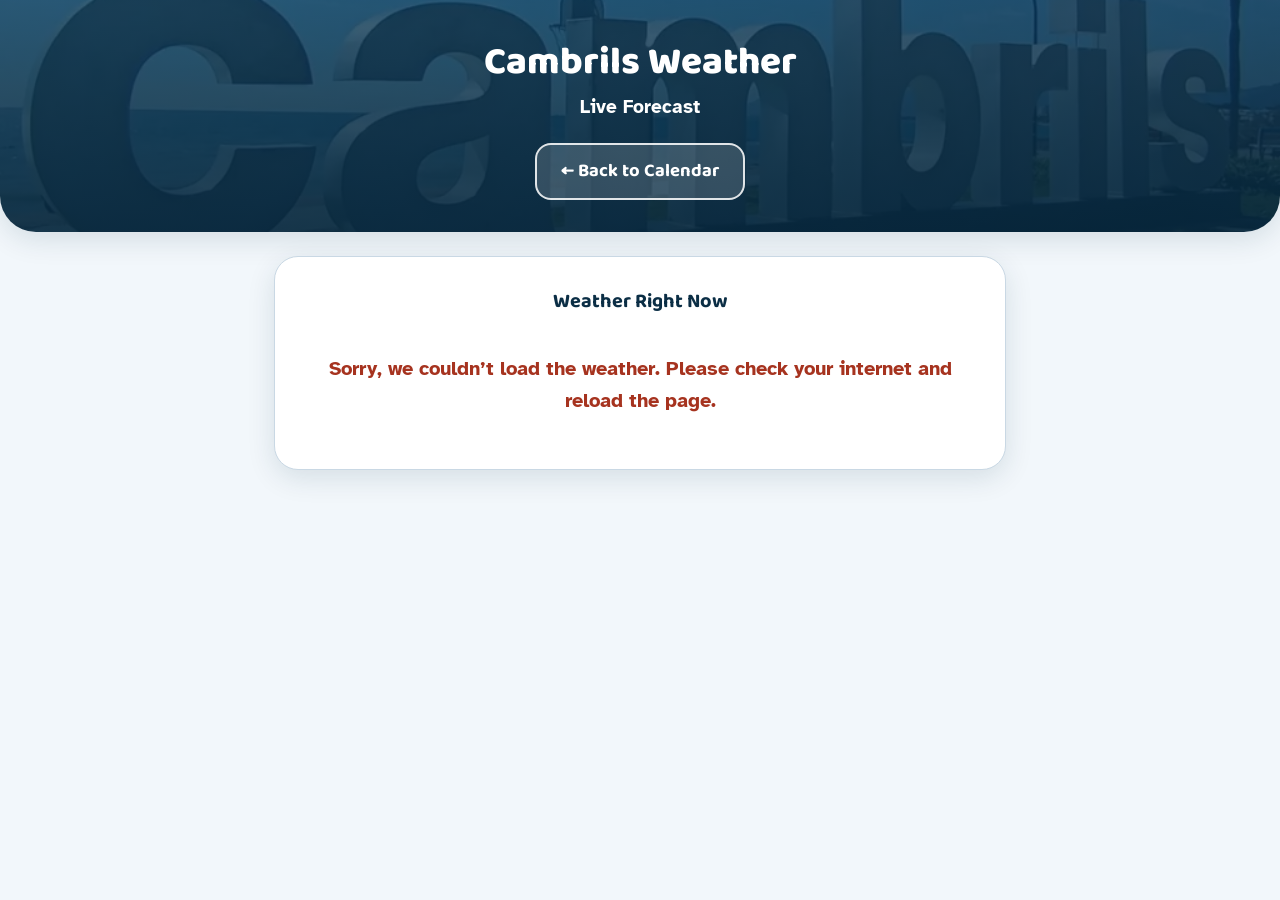
<file: weather.html>
<!DOCTYPE html>
<html lang="en">
<head>
    <meta charset="UTF-8">
    <meta name="viewport" content="width=device-width, initial-scale=1.0">
    <title>Cambrils Weather</title>
    <link rel="manifest" href="manifest.json">
    <meta name="theme-color" content="#0A5C8A">
    <meta name="app-version" content="__APP_VERSION__">
    <link rel="stylesheet" href="style.css">
</head>
<body>

    <header>
        <h1>Cambrils Weather</h1>
        <p class="header-subtitle">Live Forecast</p>
        <a href="index.html" class="today-btn">&#8592; Back to Calendar</a>
    </header>

    <div class="weather-container">
        
        <div class="current-weather-card">
            <h3>Weather Right Now</h3>
            
            <div id="loadingText" class="weather-status">Loading the forecast…</div>
            
            <div id="weatherContent" style="display:none;">
                
                <div class="temp-big" id="currentTemp">--°</div>
                
                <div class="condition-row">
                    <div id="currentCondition" class="condition-text">--</div>
                    <div class="wind-metric">
                        💨 <span id="windSpeed">--</span> km/h
                    </div>
                </div>
                
                <div class="stats-grid">
                    <div class="stat-item">
                        <span class="stat-icon">🌅</span>
                        <div class="stat-text">
                            <span id="sunriseTime">--:--</span>
                            <div class="stat-label">Sunrise</div>
                        </div>
                    </div>

                    <div class="stat-item">
                        <span class="stat-icon">🌇</span>
                        <div class="stat-text">
                            <span id="sunsetTime">--:--</span>
                            <div class="stat-label">Sunset</div>
                        </div>
                    </div>
                </div>

            </div>
        </div>

        <div class="forecast-list" id="forecastList">
            </div>

    </div>

    <script type="module" src="weather.js"></script>
</body>
</html>
</file>
<file: style.css>
@import url('https://fonts.googleapis.com/css2?family=Atkinson+Hyperlegible:wght@400;700&family=Baloo+2:wght@500;600;700;800&display=swap');

:root {
    /* Seaside Daylight palette */
    --ink-navy:   #0B2E45;
    --sky-wash:   #F2F7FB;
    --sea-blue:   #0A5C8A;
    --sea-blue-dark: #08486D;
    --coral:      #C8442E;
    --coral-dark: #A6331F;
    --sun-gold:   #F4B400;
    --cloud:      #FFFFFF;
    --line:       #C9D8E4;
    --success:    #1E7D34;

    --display: 'Baloo 2', sans-serif;
    --body:    'Atkinson Hyperlegible', sans-serif;

    --shadow:    0 8px 28px rgba(11, 46, 69, 0.12);
    --shadow-lg: 0 18px 48px rgba(11, 46, 69, 0.22);
    --radius:    24px;
}

* { box-sizing: border-box; }

/* --- APP SPLASH ---
   Full-bleed photo with a slow 3s zoom, then dissolves to reveal the calendar.
   Works on Android (where Chrome's brief icon-splash is unavoidable) and on
   iOS (where the apple-touch-startup-image hands off seamlessly into this).
   Critical positioning + image rules are inlined in <head> so the overlay
   paints on first frame; the animation rules live here. */
#appSplash::before {
    transition: none;
}

#appSplash.is-zooming::before {
    animation: appSplashZoom 3000ms cubic-bezier(0.25, 0.1, 0.25, 1) forwards;
}

#appSplash.is-leaving {
    animation: appSplashFade 700ms cubic-bezier(0.4, 0, 0.2, 1) forwards;
}

#appSplash.is-leaving::before {
    animation: appSplashZoomOut 700ms cubic-bezier(0.4, 0, 0.2, 1) forwards;
}

@keyframes appSplashZoom {
    from { transform: scale(1); }
    to   { transform: scale(1.12); }
}

@keyframes appSplashZoomOut {
    from { transform: scale(1.12); }
    to   { transform: scale(1.22); }
}

@keyframes appSplashFade {
    from { opacity: 1; }
    to   { opacity: 0; }
}

/* The header softly slides down behind the dissolving splash, so the
   reveal feels like the camera handing off to the real app. */
body.app-splash-leaving header {
    animation: appHeaderReveal 700ms cubic-bezier(0.2, 0.8, 0.2, 1) both;
}

@keyframes appHeaderReveal {
    0%   { opacity: 0; transform: translateY(-14px); }
    100% { opacity: 1; transform: translateY(0); }
}

@media (prefers-reduced-motion: reduce) {
    #appSplash.is-zooming::before,
    #appSplash.is-leaving::before {
        animation: none;
        transform: none;
    }
    #appSplash.is-leaving {
        animation: appSplashFade 200ms ease forwards;
    }
    body.app-splash-leaving header {
        animation: none;
        opacity: 1;
        transform: none;
    }
}

/* --- UPDATE BANNER --- */
.update-banner {
    position: sticky;
    top: 0;
    z-index: 10000;
    display: flex;
    align-items: center;
    justify-content: center;
    flex-wrap: wrap;
    gap: 14px;
    width: 100%;
    padding: calc(14px + env(safe-area-inset-top, 0px)) 16px 14px;
    background: var(--sea-blue);
    color: var(--cloud);
    text-align: center;
    box-shadow: 0 4px 14px rgba(11, 46, 69, 0.25);
}
.update-banner[hidden] { display: none; }
.update-banner-text {
    font-family: var(--display);
    font-weight: 700;
    font-size: 1.15rem;
}
.update-banner-btn {
    min-height: 52px;
    padding: 10px 22px;
    background: var(--cloud);
    color: var(--sea-blue);
    border: none;
    border-radius: 14px;
    font-family: var(--display);
    font-weight: 800;
    font-size: 1.15rem;
    cursor: pointer;
    box-shadow: 0 4px 10px rgba(0, 0, 0, 0.15);
    transition: transform 0.1s ease;
}
.update-banner-btn:hover { background: #EAF2F8; }
.update-banner-btn:active { transform: scale(0.97); }

body {
    font-family: var(--body);
    background: var(--sky-wash);
    margin: 0;
    padding: 0 0 60px 0;
    color: var(--ink-navy);
    font-size: 1.25rem;       /* 20px base for low-vision comfort */
    line-height: 1.6;
    -webkit-text-size-adjust: 100%;
}

h1, h2, h3 {
    font-family: var(--display);
    color: var(--ink-navy);
    line-height: 1.2;
}

/* --- HEADER --- */
header {
    background:
        linear-gradient(rgba(8, 52, 80, 0.78), rgba(7, 40, 62, 0.92)),
        url('cambrils-header.jpg');
    background-size: cover;
    background-position: center;
    background-repeat: no-repeat;
    color: var(--cloud);
    padding: 2.5rem 1rem 2rem 1rem;
    text-align: center;
    border-bottom-left-radius: 36px;
    border-bottom-right-radius: 36px;
    box-shadow: var(--shadow);
    margin-bottom: 24px;
}

header h1 {
    margin: 0;
    font-family: var(--display);
    font-weight: 800;
    font-size: 2.4rem;
    color: var(--cloud);
}

.header-subtitle {
    font-weight: 700;
    margin: 6px 0 20px 0;
    font-size: 1.2rem;
    color: var(--cloud);
}

.header-actions {
    display: flex;
    justify-content: center;
    gap: 14px;
    flex-wrap: wrap;
}

/* --- BUTTONS --- */
button,
.btn {
    font-family: var(--body);
    cursor: pointer;
}

/* Big primary action */
.btn-primary,
.btn-confirm {
    display: inline-flex;
    align-items: center;
    justify-content: center;
    gap: 10px;
    min-height: 64px;
    padding: 16px 28px;
    background: var(--sea-blue);
    color: var(--cloud);
    border: none;
    border-radius: 18px;
    font-family: var(--display);
    font-weight: 700;
    font-size: 1.35rem;
    box-shadow: 0 6px 16px rgba(10, 92, 138, 0.3);
    transition: background 0.15s ease, transform 0.1s ease;
}

.btn-primary:hover,
.btn-confirm:hover { background: var(--sea-blue-dark); }
.btn-primary:active,
.btn-confirm:active { transform: scale(0.98); }

/* The big "Add a booking" button above the calendar */
.add-booking-btn {
    display: flex;
    align-items: center;
    justify-content: center;
    gap: 12px;
    width: 100%;
    max-width: 560px;
    margin: 0 auto 22px auto;
    min-height: 76px;
    padding: 18px 24px;
    background: var(--sea-blue);
    color: var(--cloud);
    border: none;
    border-radius: 22px;
    font-family: var(--display);
    font-weight: 800;
    font-size: 1.6rem;
    box-shadow: var(--shadow);
    transition: background 0.15s ease, transform 0.1s ease;
}
.add-booking-btn:hover { background: var(--sea-blue-dark); }
.add-booking-btn:active { transform: scale(0.99); }
.add-booking-btn .plus {
    font-size: 2rem;
    line-height: 1;
    font-weight: 800;
}

.btn-secondary,
.btn-cancel {
    display: inline-flex;
    align-items: center;
    justify-content: center;
    min-height: 64px;
    padding: 16px 24px;
    background: var(--cloud);
    color: var(--sea-blue);
    border: 3px solid var(--sea-blue);
    border-radius: 18px;
    font-family: var(--display);
    font-weight: 700;
    font-size: 1.25rem;
    transition: background 0.15s ease;
}
.btn-cancel:hover,
.btn-secondary:hover { background: #EAF2F8; }

.btn-danger {
    background: var(--coral) !important;
    color: var(--cloud) !important;
    border: none !important;
    box-shadow: 0 6px 16px rgba(200, 68, 46, 0.3) !important;
}
.btn-danger:hover { background: var(--coral-dark) !important; }

/* Header pill buttons */
.today-btn,
.weather-btn {
    display: inline-flex;
    align-items: center;
    justify-content: center;
    gap: 8px;
    min-height: 56px;
    padding: 12px 24px;
    border-radius: 16px;
    font-family: var(--display);
    font-weight: 700;
    font-size: 1.15rem;
    text-decoration: none;
    transition: background 0.15s ease, transform 0.1s ease;
}
.today-btn {
    background: rgba(255, 255, 255, 0.16);
    color: var(--cloud);
    border: 2px solid rgba(255, 255, 255, 0.85);
}
.today-btn:active { transform: scale(0.97); }
.weather-btn {
    background: var(--cloud);
    color: var(--sea-blue);
    border: none;
    box-shadow: 0 4px 12px rgba(11, 46, 69, 0.18);
}

/* Visible keyboard focus everywhere */
button:focus-visible,
a:focus-visible,
input:focus-visible,
select:focus-visible,
.name-option:focus-visible {
    outline: 4px solid var(--sun-gold);
    outline-offset: 3px;
}

/* --- MONTH NAVIGATION --- */
.calendar-shell {
    max-width: 760px;
    margin: 0 auto;
    padding: 0 14px;
}

.month-nav {
    display: flex;
    align-items: center;
    justify-content: space-between;
    gap: 12px;
    margin-bottom: 18px;
}

.month-nav-btn {
    flex: 0 0 auto;
    display: inline-flex;
    align-items: center;
    justify-content: center;
    gap: 8px;
    min-height: 64px;
    min-width: 64px;
    padding: 12px 22px;
    background: var(--cloud);
    color: var(--sea-blue);
    border: 3px solid var(--sea-blue);
    border-radius: 18px;
    font-family: var(--display);
    font-weight: 700;
    font-size: 1.15rem;
    box-shadow: var(--shadow);
    transition: background 0.15s ease, transform 0.1s ease;
}
.month-nav-btn:hover { background: #EAF2F8; }
.month-nav-btn:active { transform: scale(0.97); }
.month-nav-btn:disabled {
    opacity: 0.4;
    cursor: default;
    box-shadow: none;
}
.month-nav-btn:disabled:hover { background: var(--cloud); }

/* Disabled primary button (e.g. Continue before dates are chosen) */
.btn-confirm:disabled {
    background: #B9C7D2;
    box-shadow: none;
    cursor: default;
}
.btn-confirm:disabled:hover { background: #B9C7D2; }

#currentMonthLabel {
    flex: 1 1 auto;
    text-align: center;
    font-family: var(--display);
    font-weight: 800;
    font-size: 1.6rem;
    color: var(--ink-navy);
    margin: 0;
}

/* --- LEGEND --- */
.legend {
    display: flex;
    flex-wrap: wrap;
    justify-content: center;
    gap: 10px 16px;
    max-width: 760px;
    margin: 0 auto 22px auto;
    padding: 16px;
    background: var(--cloud);
    border: 1px solid var(--line);
    border-radius: 18px;
    box-shadow: var(--shadow);
}
.legend-title {
    width: 100%;
    text-align: center;
    font-family: var(--display);
    font-weight: 700;
    font-size: 1.1rem;
    margin-bottom: 4px;
    color: var(--ink-navy);
}
.legend-item {
    display: inline-flex;
    align-items: center;
    gap: 8px;
    font-size: 1.05rem;
    font-weight: 700;
}
.legend-swatch {
    width: 22px;
    height: 22px;
    border-radius: 7px;
    border: 1px solid rgba(11, 46, 69, 0.2);
    flex: 0 0 auto;
}

/* --- CALENDAR --- */
#calendar {
    max-width: 760px;
    margin: 0 auto;
    padding: 0;
    background: var(--cloud);
    border: 1px solid var(--line);
    border-radius: var(--radius);
    box-shadow: var(--shadow);
    padding: 12px;
}

.fc .fc-col-header-cell-cushion {
    font-family: var(--display);
    font-weight: 700;
    font-size: 1.05rem;
    color: var(--ink-navy);
    padding: 10px 4px;
}

.fc .fc-daygrid-day-number {
    font-size: 1.15rem;
    font-weight: 700;
    color: var(--ink-navy);
    padding: 8px 10px;
}

.fc .fc-daygrid-day-frame { min-height: 88px !important; }

.fc-theme-standard td,
.fc-theme-standard th { border-color: var(--line) !important; }

.fc-v-event, .fc-h-event {
    border-radius: 12px !important;
    padding: 5px 10px !important;
    border: none !important;
    font-weight: 700 !important;
    font-size: 1rem !important;
    box-shadow: 0 3px 6px rgba(11, 46, 69, 0.12);
}

/* Signature: a Sun-Gold "sun over today" */
.fc .fc-day-today {
    background: rgba(244, 180, 0, 0.16) !important;
}
.fc .fc-day-today .fc-daygrid-day-number {
    background: var(--sun-gold);
    color: var(--ink-navy);
    border-radius: 50%;
    width: 44px;
    height: 44px;
    display: inline-flex;
    align-items: center;
    justify-content: center;
    margin: 6px;
    box-shadow: 0 0 0 5px rgba(244, 180, 0, 0.35);
    font-weight: 800;
}

/* --- SHARED MODAL STYLES --- */
.modal-overlay {
    position: fixed;
    z-index: 9999;
    left: 0; top: 0;
    width: 100%; height: 100%;
    background: rgba(8, 40, 62, 0.55);
    display: flex;
    justify-content: center;
    align-items: center;
    padding: 16px;
    overflow-y: auto;          /* allow scrolling if a modal is taller than the screen */
    -webkit-overflow-scrolling: touch;
    backdrop-filter: blur(4px);
}

.modal-content {
    background: var(--cloud);
    padding: 26px 24px;
    border-radius: 28px;
    text-align: center;
    width: 100%;
    max-width: 520px;
    max-height: calc(100vh - 32px);   /* never taller than the viewport */
    overflow-y: auto;                 /* scroll inside the card as a fallback */
    margin: auto;                     /* keep centred while scrollable */
    box-shadow: var(--shadow-lg);
    animation: popIn 0.25s cubic-bezier(0.175, 0.885, 0.32, 1.275);
}

.modal-content h3 {
    margin: 0 0 8px 0;
    font-size: 1.7rem;
    font-weight: 800;
}

.modal-message {
    color: var(--ink-navy);
    font-size: 1.2rem;
    margin: 0 0 24px 0;
}

@keyframes popIn {
    0%   { transform: scale(0.85); opacity: 0; }
    100% { transform: scale(1); opacity: 1; }
}

.modal-input {
    width: 100%;
    padding: 18px;
    margin-bottom: 24px;
    font-family: var(--body);
    font-size: 1.25rem;
    border-radius: 14px;
    border: 3px solid var(--line);
    background: var(--cloud);
    color: var(--ink-navy);
    outline: none;
    transition: border 0.15s;
}
.modal-input:focus { border-color: var(--sea-blue); }

.modal-actions {
    display: flex;
    gap: 14px;
}
.modal-actions .btn-cancel,
.modal-actions .btn-confirm,
.modal-actions .btn-danger { flex: 1; }

/* --- GUIDED BOOKING FLOW --- */
.flow-step-label {
    font-family: var(--display);
    font-weight: 700;
    font-size: 1.05rem;
    color: var(--sea-blue);
    text-transform: uppercase;
    letter-spacing: 0.04em;
    margin-bottom: 4px;
}

.name-options {
    display: grid;
    grid-template-columns: 1fr 1fr;
    gap: 14px;
    margin: 8px 0 26px 0;
}
.name-option {
    display: flex;
    align-items: center;
    gap: 12px;
    min-height: 72px;
    padding: 14px 16px;
    background: var(--cloud);
    border: 3px solid var(--line);
    border-radius: 18px;
    font-family: var(--display);
    font-weight: 700;
    font-size: 1.2rem;
    color: var(--ink-navy);
    text-align: left;
    transition: border-color 0.15s ease, background 0.15s ease;
}
.name-option:hover { background: #EAF2F8; }
.name-option.selected {
    border-color: var(--sea-blue);
    background: #EAF2F8;
}
.name-option .legend-swatch {
    width: 28px;
    height: 28px;
}

.date-fields {
    display: flex;
    flex-direction: column;
    gap: 18px;
    text-align: left;
    margin: 8px 0 18px 0;
}
.date-field label {
    display: block;
    font-family: var(--display);
    font-weight: 700;
    font-size: 1.15rem;
    margin-bottom: 6px;
}
.date-field input {
    width: 100%;
    min-height: 64px;
    padding: 14px 16px;
    font-family: var(--body);
    font-size: 1.25rem;
    border-radius: 14px;
    border: 3px solid var(--line);
    background: var(--cloud);
    color: var(--ink-navy);
}
.date-field input:focus {
    border-color: var(--sea-blue);
    outline: none;
}

.nights-summary {
    background: #EAF2F8;
    border-radius: 14px;
    padding: 16px;
    font-size: 1.2rem;
    font-weight: 700;
    color: var(--ink-navy);
    margin-bottom: 24px;
}
.nights-summary.warning {
    background: #FBE7E3;
    color: var(--coral-dark);
}

/* --- SUCCESS STATE --- */
.success-icon {
    width: 110px;
    height: 110px;
    margin: 4px auto 18px auto;
    border-radius: 50%;
    background: rgba(30, 125, 52, 0.12);
    display: flex;
    align-items: center;
    justify-content: center;
    animation: popIn 0.3s cubic-bezier(0.175, 0.885, 0.32, 1.275);
}
.success-icon svg { width: 64px; height: 64px; }
.success-icon .checkmark {
    stroke: var(--success);
    stroke-width: 7;
    stroke-linecap: round;
    stroke-linejoin: round;
    fill: none;
    stroke-dasharray: 60;
    stroke-dashoffset: 60;
    animation: drawCheck 0.45s ease forwards 0.15s;
}
@keyframes drawCheck { to { stroke-dashoffset: 0; } }

/* --- LOADING STATE --- */
.loading-spinner {
    width: 72px;
    height: 72px;
    margin: 10px auto 22px auto;
    border: 8px solid var(--line);
    border-top-color: var(--sea-blue);
    border-radius: 50%;
    animation: spin 0.9s linear infinite;
}
@keyframes spin { to { transform: rotate(360deg); } }

/* --- BOOKING DETAILS CARD --- */
.details-row {
    display: flex;
    align-items: center;
    justify-content: center;
    gap: 12px;
    font-size: 1.3rem;
    font-weight: 700;
    margin-bottom: 10px;
}
.details-dates {
    font-size: 1.2rem;
    color: var(--ink-navy);
    margin-bottom: 24px;
}

/* --- WEATHER PAGE --- */
.weather-container {
    max-width: 760px;
    margin: 0 auto 40px auto;
    padding: 0 14px;
}

.current-weather-card {
    background: var(--cloud);
    padding: 32px 22px;
    border-radius: var(--radius);
    text-align: center;
    box-shadow: var(--shadow);
    border: 1px solid var(--line);
    margin-bottom: 24px;
}
.current-weather-card h3 {
    margin-top: 0;
    font-weight: 700;
    font-size: 1.25rem;
}

.temp-big {
    font-family: var(--display);
    font-size: 4.4rem;
    font-weight: 800;
    color: var(--sea-blue);
    margin: 10px 0;
}

.condition-row {
    display: flex;
    justify-content: center;
    align-items: center;
    gap: 16px;
    flex-wrap: wrap;
    margin-bottom: 28px;
}
.condition-text {
    font-size: 1.45rem;
    font-weight: 700;
    color: var(--ink-navy);
}
.wind-metric {
    font-size: 1.25rem;
    font-weight: 700;
    color: var(--ink-navy);
    display: flex;
    align-items: center;
    gap: 6px;
}

.stats-grid {
    display: flex;
    justify-content: space-around;
    align-items: flex-start;
    padding-top: 24px;
    border-top: 1px solid var(--line);
}
.stat-item { display: flex; flex-direction: column; align-items: center; }
.stat-icon { font-size: 1.9rem; margin-bottom: 6px; }
.stat-text { font-size: 1.3rem; font-weight: 700; color: var(--ink-navy); }
.stat-label {
    font-size: 1rem;
    color: var(--ink-navy);
    text-transform: uppercase;
    margin-top: 2px;
    font-weight: 700;
}

.weather-status {
    font-size: 1.25rem;
    font-weight: 700;
    color: var(--ink-navy);
    padding: 20px;
}
.weather-status.error { color: var(--coral-dark); }

.forecast-list {
    display: flex;
    flex-direction: column;
    gap: 14px;
}
.forecast-row {
    display: flex;
    align-items: center;
    justify-content: space-between;
    background: var(--cloud);
    padding: 18px 24px;
    border-radius: 18px;
    box-shadow: var(--shadow);
    border: 1px solid var(--line);
}
.day-name {
    font-weight: 700;
    color: var(--ink-navy);
    font-size: 1.15rem;
}
.day-icon { font-size: 1.8rem; }
.day-temp { font-size: 1.3rem; }
.day-temp .max { font-weight: 800; margin-right: 10px; color: var(--ink-navy); }
.day-temp .min { color: var(--sea-blue); font-weight: 700; }

/* --- RESPONSIVE --- */
@media (max-width: 480px) {
    body { font-size: 1.2rem; }
    header h1 { font-size: 2rem; }
    #currentMonthLabel { font-size: 1.3rem; }
    .month-nav-btn { padding: 12px 16px; font-size: 1.05rem; }
    .name-options { grid-template-columns: 1fr; }
    .fc .fc-daygrid-day-number { font-size: 1.05rem; }
}

/* --- RANGE DATE PICKER --- */

.picker-hint {
    font-size: 1.05rem;
    font-weight: 700;
    color: var(--sea-blue);
    text-align: center;
    margin: 0 0 10px 0;
    min-height: 2.6em;
    line-height: 1.35;
}

.picker-month-nav {
    display: flex;
    align-items: center;
    justify-content: space-between;
    gap: 8px;
    margin-bottom: 10px;
}
.picker-month-nav .month-nav-btn {
    min-width: 48px;
    min-height: 48px;
    padding: 8px 14px;
    font-size: 1.15rem;
}
.picker-month-label {
    flex: 1 1 auto;
    text-align: center;
    font-family: var(--display);
    font-weight: 800;
    font-size: 1.3rem;
    color: var(--ink-navy);
}

.booking-picker {
    --pick-sun: radial-gradient(circle at 50% 42%, #FFE79A 0%, #FFC83D 55%, #F4A300 100%);
    --pick-band: rgba(244, 180, 0, 0.30);
    border-radius: 18px;
    overflow: hidden;
    border: 1px solid var(--line);
    margin-bottom: 12px;
}

/* Compact, tidy day cells: a small circle per day, no tall rows */
.booking-picker.fc .fc-daygrid-day-frame {
    min-height: 0 !important;
    height: 46px;
    padding: 0 !important;
    display: flex;
    align-items: center;
    justify-content: center;
    cursor: pointer;
    position: relative;
}
.booking-picker.fc .fc-daygrid-day-frame::before,
.booking-picker.fc .fc-daygrid-day-frame::after { content: none !important; }
.booking-picker.fc .fc-daygrid-day-top { justify-content: center; width: 100%; }
.booking-picker.fc .fc-daygrid-day-events,
.booking-picker.fc .fc-daygrid-day-bg { display: none !important; }

.booking-picker.fc .fc-daygrid-day-number {
    font-size: 1.05rem;
    font-weight: 700;
    color: var(--ink-navy);
    width: 40px;
    height: 40px;
    padding: 0;
    border-radius: 50%;
    display: inline-flex;
    align-items: center;
    justify-content: center;
    position: relative;
    z-index: 1;
}
.booking-picker.fc .fc-col-header-cell-cushion {
    font-size: 0.9rem;
    padding: 8px 2px;
}

/* Past days: greyed out, not clickable */
.booking-picker [data-date].pick-past {
    opacity: 0.3;
    pointer-events: none;
    cursor: default;
}

/* Sunshine band running between the two suns */
.booking-picker [data-date].pick-in-range .fc-daygrid-day-frame {
    background: var(--pick-band);
}
.booking-picker [data-date].pick-start .fc-daygrid-day-frame {
    background: linear-gradient(to right, transparent 50%, var(--pick-band) 50%);
}
.booking-picker [data-date].pick-end .fc-daygrid-day-frame {
    background: linear-gradient(to left, transparent 50%, var(--pick-band) 50%);
}
.booking-picker [data-date].pick-start.pick-end .fc-daygrid-day-frame {
    background: transparent;
}

/* The chosen arrival and leaving days become little suns */
.booking-picker [data-date].pick-start .fc-daygrid-day-number,
.booking-picker [data-date].pick-end .fc-daygrid-day-number {
    background: var(--pick-sun);
    color: var(--ink-navy);
    font-weight: 800;
    width: 40px;
    height: 40px;
    margin: 0;
    border-radius: 50%;
    box-shadow:
        0 0 0 3px var(--cloud),
        0 0 0 6px rgba(244, 180, 0, 0.5),
        0 0 16px 4px rgba(244, 165, 0, 0.7);
}
/* Sun rays around each chosen day */
.booking-picker [data-date].pick-start .fc-daygrid-day-number::before,
.booking-picker [data-date].pick-end .fc-daygrid-day-number::before {
    content: "";
    position: absolute;
    inset: -9px;
    border-radius: 50%;
    background: repeating-conic-gradient(
        rgba(244, 165, 0, 0.85) 0deg 7deg,
        transparent 7deg 24deg
    );
    -webkit-mask: radial-gradient(circle, transparent 58%, #000 60%, #000 70%, transparent 72%);
            mask: radial-gradient(circle, transparent 58%, #000 60%, #000 70%, transparent 72%);
    z-index: -1;
    pointer-events: none;
}

/* Today (when not chosen): a soft gold ring, not a filled circle */
.booking-picker.fc .fc-day-today:not(.pick-start):not(.pick-end) .fc-daygrid-day-number {
    background: transparent;
    color: var(--ink-navy);
    width: 40px;
    height: 40px;
    margin: 0;
    box-shadow: inset 0 0 0 2px rgba(244, 180, 0, 0.75);
    font-weight: 800;
}

@media (max-width: 480px) {
    .booking-picker.fc .fc-daygrid-day-frame { height: 42px; }
    .booking-picker.fc .fc-daygrid-day-number {
        width: 36px;
        height: 36px;
        font-size: 1rem;
    }
    .picker-month-label { font-size: 1.15rem; }
}

@media (prefers-reduced-motion: reduce) {
    *, *::before, *::after {
        animation-duration: 0.001ms !important;
        animation-iteration-count: 1 !important;
        transition-duration: 0.001ms !important;
        scroll-behavior: auto !important;
    }
    .success-icon .checkmark { stroke-dashoffset: 0; }
}
</file>
